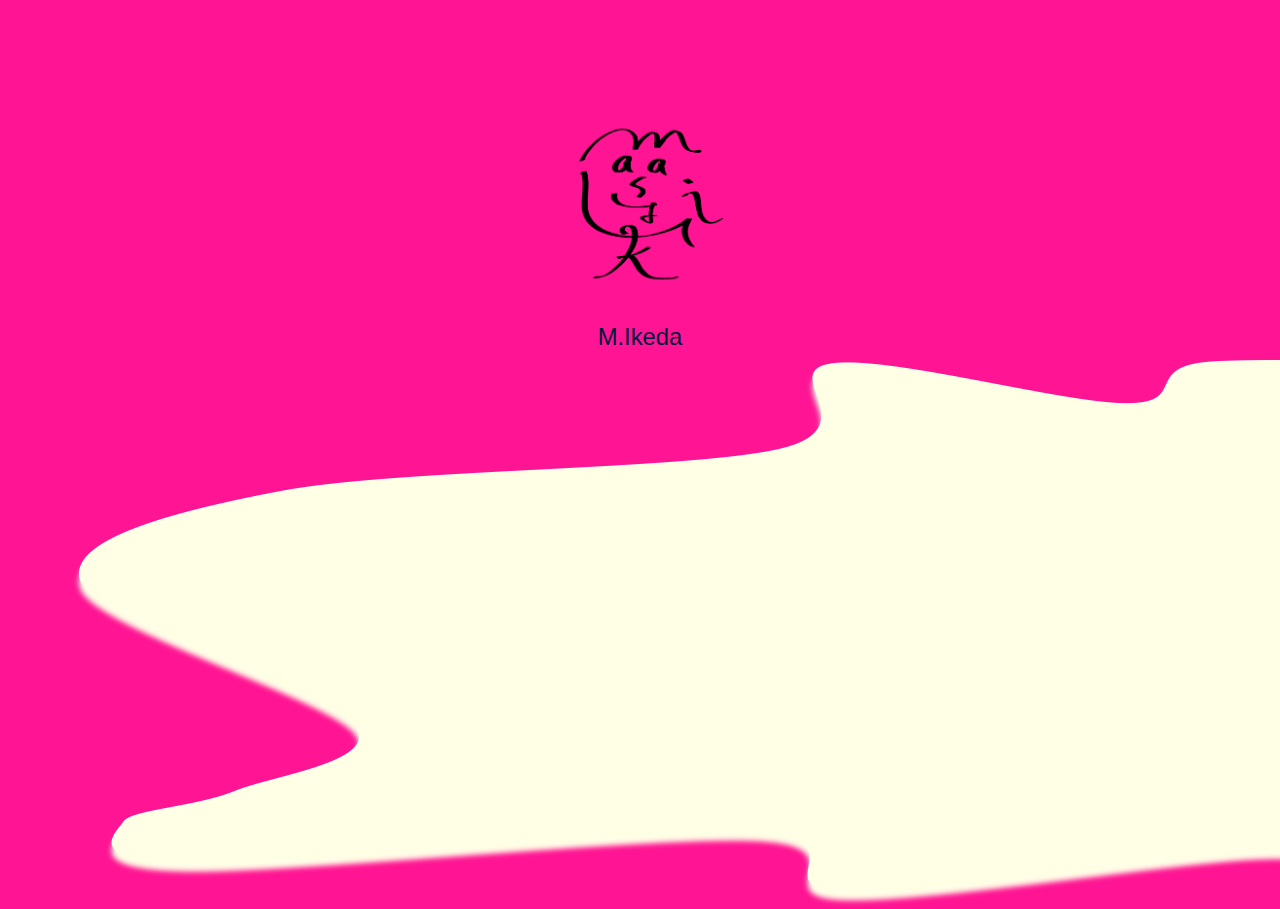
<file: index.html>
<!DOCTYPE html>
<html lang="ja">
  <head>
    <meta charset="utf-8">
    <meta http-equiv="X-UA-Compatible" content="IE=edge">
    <meta name="viewport" content="width=device-width, initial-scale=1">
    <title>M.Ikeda</title>

    <link href="https://maxcdn.bootstrapcdn.com/bootstrap/3.3.7/css/bootstrap.min.css" rel="stylesheet">
    <link href="css/all.css" rel="stylesheet">
  </head>

  <body>
    <div class="container">
      <header class="header">
        <div class="icon">
          <a href="https://github.com/al-dente/"><img class="logo" src="image/Masayuki_logo.png" alt="Github"></a>
        </div>
        <h1>M.Ikeda</h1>
      </header>
      <img class="photo" src="image/Carbonara.png" alt="Carbonara">
    </div>

    <script src="js/jquery-1.7.2.min.js"></script>
    <script src="js/jquery.jrumble.1.3.min.js"></script> 
    <script src="js/prettify.js"></script>
    <script>     
      $(document).ready(function(){
        $('.logo').jrumble();

        $(".logo").jrumble({
          x: 3,
          y: 3,
          rotation: 4
        });
      });

      $(".logo").hover(
        function() {
          $(this).trigger('startRumble');
        },
        function() {
          $(this).trigger('stopRumble');
        }
      );
    </script>
  </body>
</html>
</file>
<file: css/all.css>
body{
    text-align: center;
    background-color: deeppink;
}

.header{
    margin-top: 10%;
}

.affiliation{
    margin-top: 10px;
}

.icon{
    display: inline-block;
    width: 180px;
    height: 180px;
    border-radius: 100%;
    position: relative;
}

.header h1{
    margin-top: 30px;
    font-size: 170%;
    color: #01193e;
}

.affiliation h2{
    margin-top: 25px;
    font-size: 120%;
}

.affiliation h2 a{
    color: #2c3748;
}

.affiliation h3 a{
    color: #676e79;
}

.affiliation h3{
    margin-top: 0px;
    font-size: 100%;
}


.affiliation a:hover{
    text-decoration: none;
}

.affiliation h2 a:hover{
    color: #444444;
}

.affiliation h3 a:hover{
    color: #444444;
}

.logo{
    border-radius: 100%;
    width: 180px;
    height: auto;
}

.photo{
    width: auto;
    height: auto;
}

hr{
    border-width: 1px 0px 0px 0px;
    border-style: solid;
    border-color: #cccccc;
    height: 1px;
    width: 350px;
}

.footer{
    float: clear;
}

.footer h4 a{
    color: #676e70;
}

.links{
    margin: 10px;
    width: 30px;
}

.collectonme{
    margin:120px auto;
    background: red;
    width:50%;
    text-align:center;
    font-size:1.2em;
    color:#fff;
}
</file>
